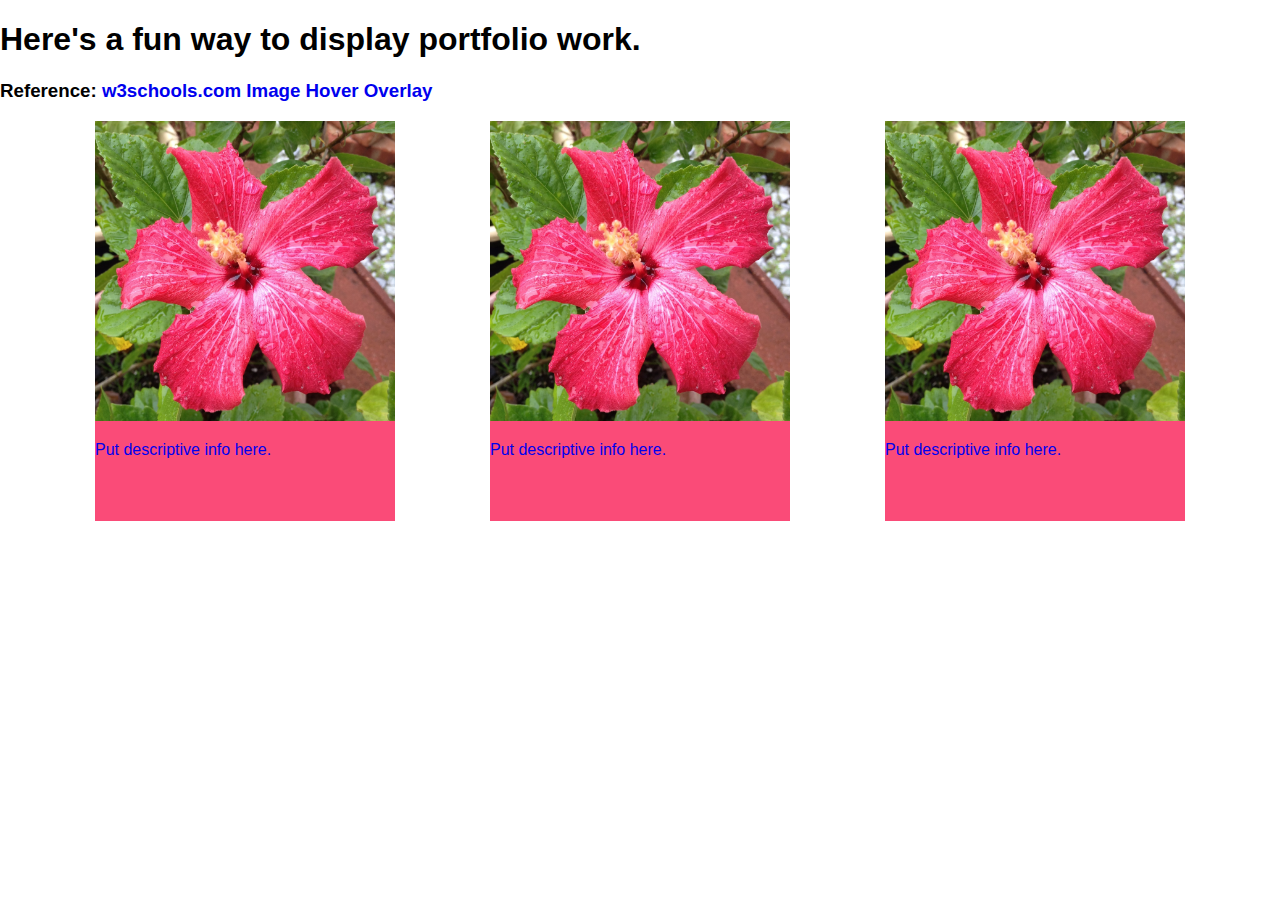
<file: index.html>
<!DOCTYPE html>
<html>
<head>
    <title>Fun with Cards</title>
    <link rel="stylesheet" href="css/normalize.css">
    <link rel="stylesheet" href="css/main.css">
</head>
<body>
    <h1>Here&#39;s a fun way to display portfolio work.</h1>
    <h3>Reference: <a href="https://www.w3schools.com/howto/howto_css_image_overlay.asp">w3schools.com Image Hover Overlay</a></h3>
    <div class="work-flex">
        <!-- CLICKABLE WORK CARD #1 -->
        <a href="work-page/index.html"><div class="work-card">
            <div class="overlay">
                <div class="overlay-text">Visit Work</div>
            </div>
            <div>
                <img src="img/flower.jpg">
            </div>
            <div class="work-card-text">
                <p>Put descriptive info here.</p>
            </div>
        </div></a>
        <!-- CLICKABLE WORK CARD #2 -->
        <a href="work-page/index.html"><div class="work-card">
            <div class="overlay">
                <div class="overlay-text">Visit Work</div>
            </div>
            <div>
                <img src="img/flower.jpg">
            </div>
            <div class="work-card-text">
                <p>Put descriptive info here.</p>
            </div>
        </div></a>
        <!-- CLICKABLE WORK CARD #3 -->
        <a href="work-page/index.html"><div class="work-card">
            <div class="overlay">
                <div class="overlay-text">Visit Work</div>
            </div>
            <div>
                <img src="img/flower.jpg">
            </div>
            <div class="work-card-text">
                <p>Put descriptive info here.</p>
            </div>
        </div></a>
    </div>
</body>
</html>
</file>
<file: css/main.css>
/***** WORK CARDS *****/

/*Space cards evenly*/

.work-flex {
    display: flex;
    justify-content: space-evenly;
}

/***** WORK CARD *****/
.work-card  {
    width: 300px;
    height: 400px;
    background-color: #FA4B78;
}

/***** OVERLAY FOR HOVER *****/

/*Make the overlay the same size as the work card, change the color and make it transparent. The position allows the image to stay at the top and over the overlay during hover. The transition property creates a nice effect.*/

.overlay {
    width: 300px;
    height: 400px;
    background-color: #9b9b9b;
    opacity: 0;
    position: absolute;
    transition: .5s ease;
}

/*When you hover over the work card, the overlay appears*/

.work-card:hover .overlay {
    opacity: 1;
}

/*The position, top and left properties allow the overlay text to be visible*/

.overlay-text {
    position: absolute;
    top: 80%;
    left: 40%;
    text-align: center;
    color: #ffffff;
}

/* The position allows the image to stay at the top and over the overlay during hover. The width and height are for containment.*/

img {
    position: relative;
    width: 300px;
    height: 300px;
}

/*Remove the hyperlink styling.*/

a {
    text-decoration: none;
}
</file>
